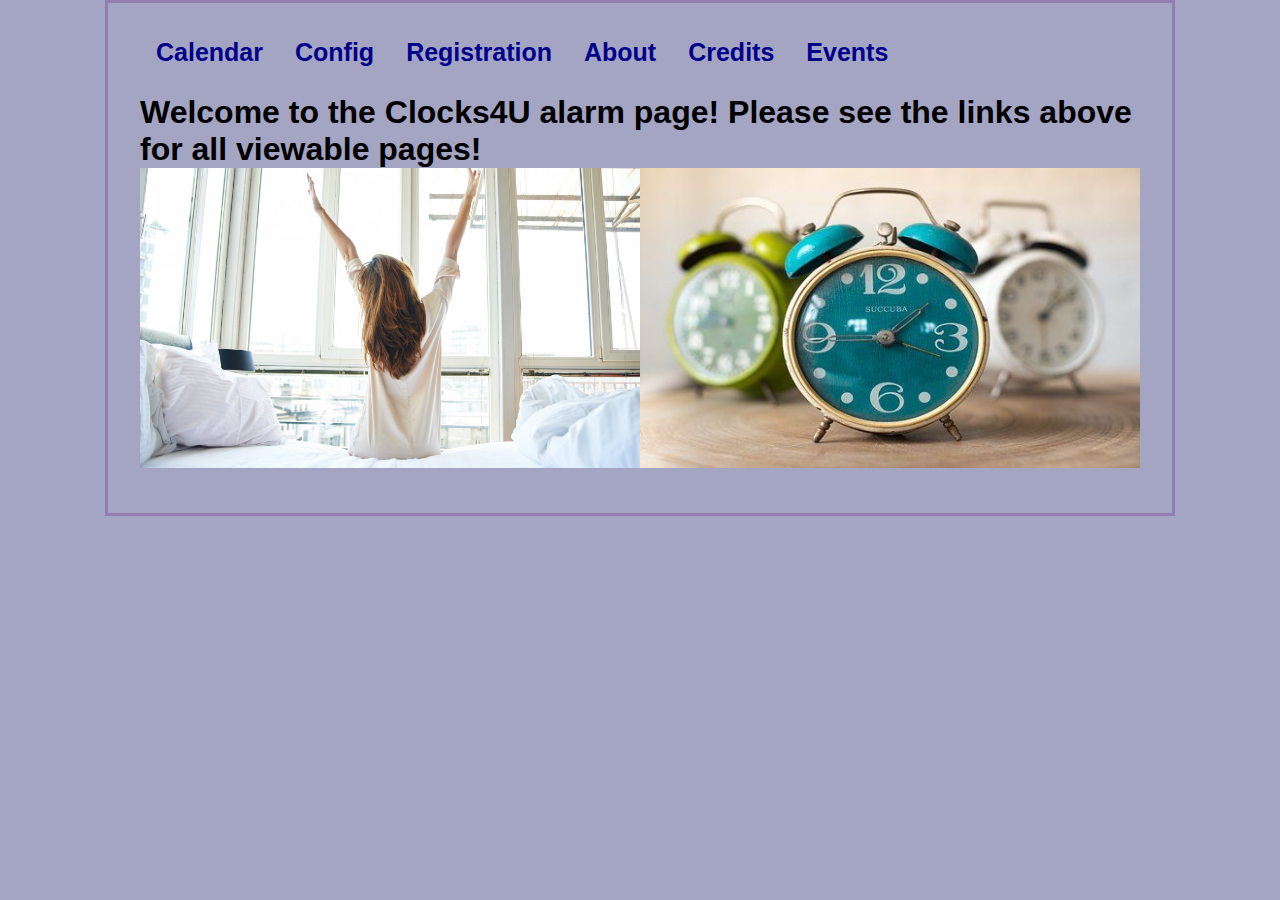
<file: project/index.html>
<!DOCTYPE html>
<html>
<head>
	<meta charset="utf-8">
	<meta name="viewport" content="width=device-width, initial-scale=1">
	<title>Home Page!</title>
   	<link rel="stylesheet" href="source.css">
</head>
<body>
<h1> 
    <main>
    <div class="topnav">
        <a id="calendar" href="calendar.html">Calendar</a>
        <a id="config" href="config.html">Config</a>
        <a id="registration" href="registration.html">Registration</a>
        <a id="about" href="about.html">About</a>
        <a id="credits" href="credits.html">Credits</a>
        <a id="events" href="wakeup.html">Events</a>
      </div>
    </main>
        Welcome to the Clocks4U alarm page!
        Please see the links above for all viewable pages!<br>
        
    <img src="wake-up.jpg" style="width:500px;height:300px;"><img src="clock1.jpg"  style="width:500px;height:300px;">
</h1>
</body>









</body>
</file>
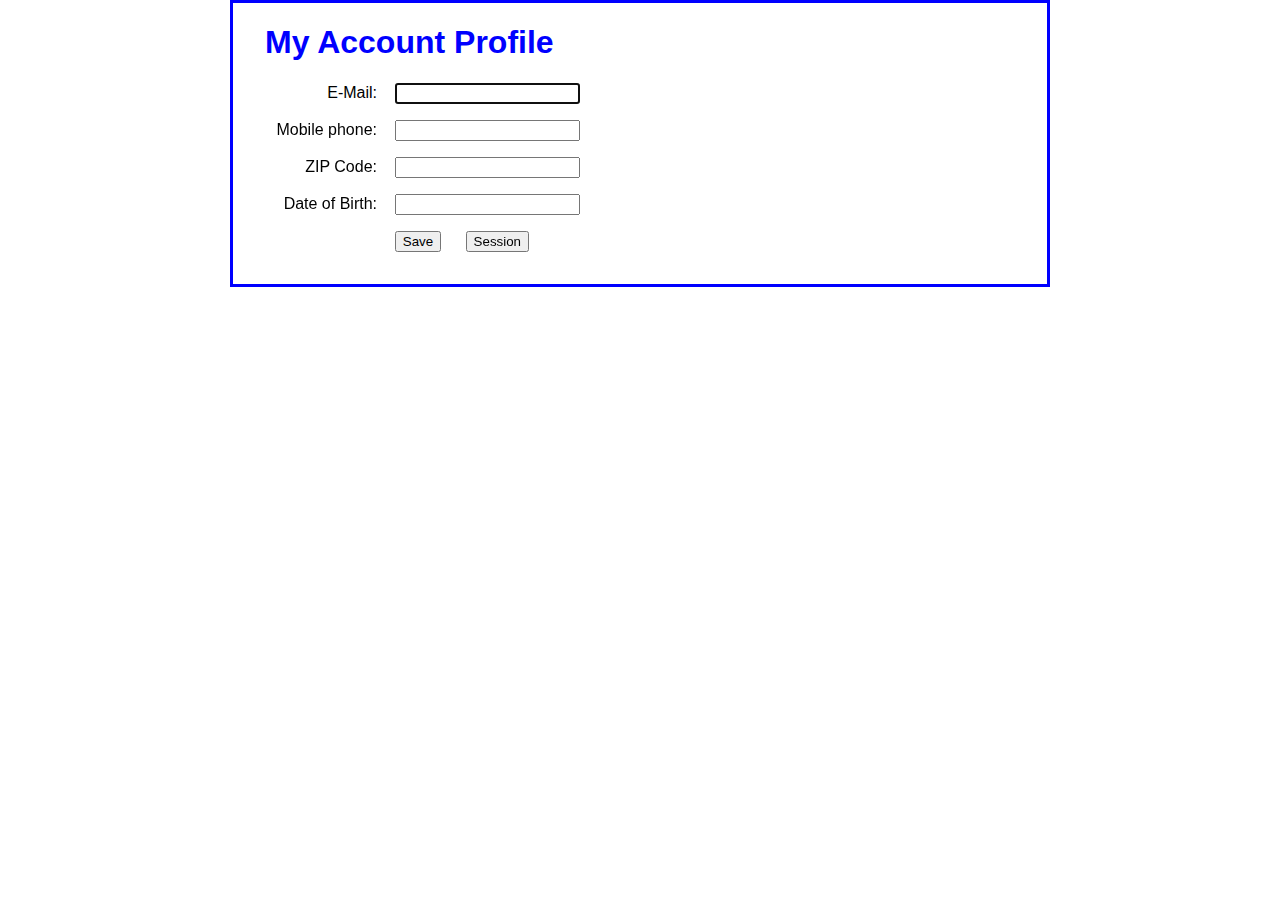
<file: ICA/account_profile/index.html>
<!DOCTYPE html>
<html lang="en">
<head>
    <meta charset="UTF-8">
    <meta name="viewport" content="width=device-width, initial-scale=1">
    <title>My Account Profile</title>
    <link rel="stylesheet" href="account_profile.css">
</head>

<body>
    <main>
        <form id="profile_form" method="get" action="profile.html">
            <h1>My Account Profile</h1>
            <div>
                <label for="email">E-Mail:</label>
                <input type="text" name="email" id="email">
                <span></span>
            </div>
            <div>
                <label for="phone">Mobile phone:</label>
                <input type="text" name="phone" id="phone">
                <span></span>
            </div>
            <div>
                <label for="zip">ZIP Code:</label>
                <input type="text" name="zip" id="zip">
                <span></span>
            </div>
            <div>
                <label for="dob">Date of Birth:</label>
                <input type="text" name="dob" id="dob">
                <span></span>
            </div>
            <div>
                <label></label>
                <input type="button" id="save" value="Save">
                <input type="button" id="localorsession" value="Session">
            </div>            
        </form>
    </main>    

	<script src="https://code.jquery.com/jquery-3.4.1.slim.min.js"></script>
    <script src="account_profile.js"></script>
</body>
</html>
</file>
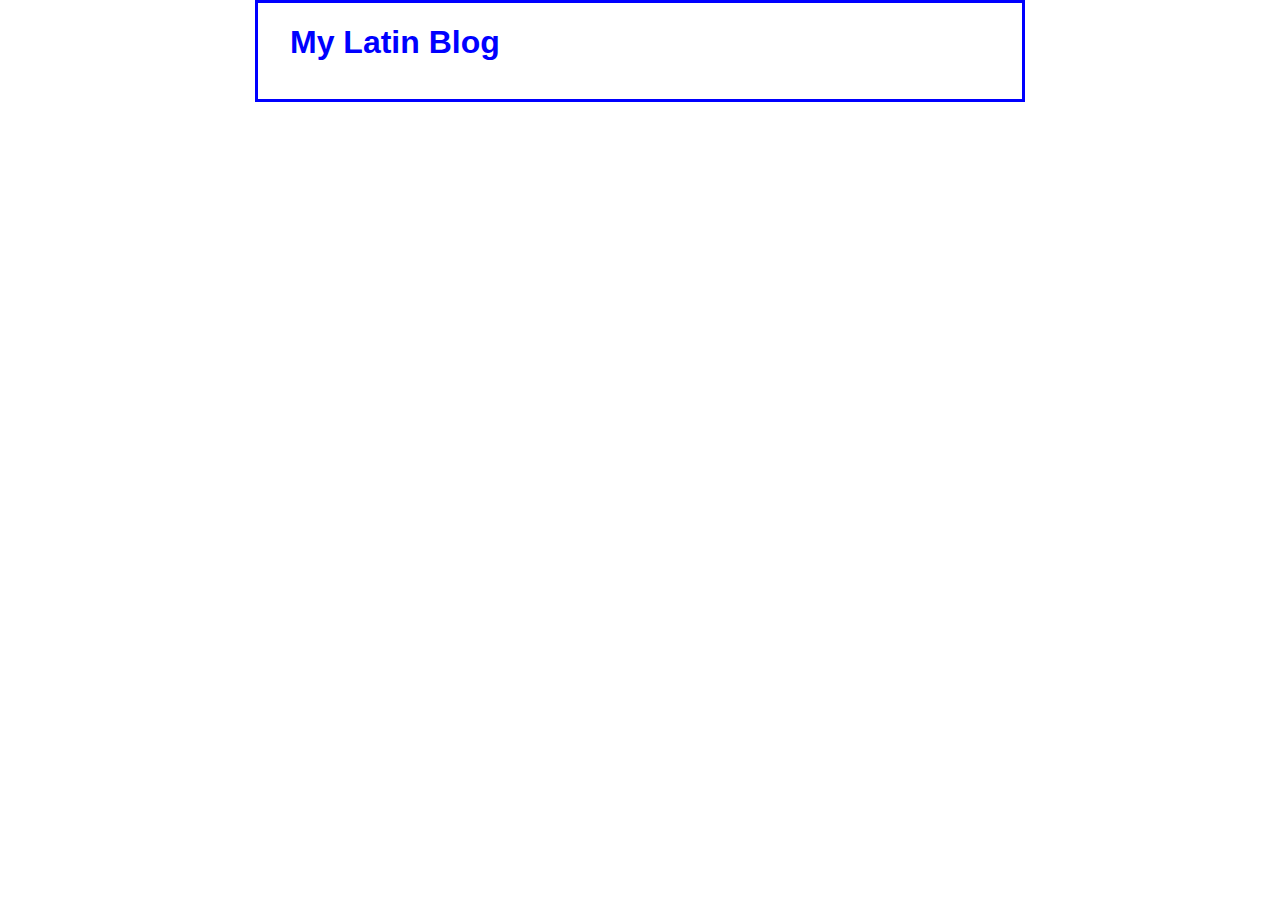
<file: ICA/blog/index.html>
<!DOCTYPE html>
<html>
<head>
    <meta charset="UTF-8">
    <meta name="viewport" content="width=device-width, initial-scale=1">
    <title>My Latin Blog</title>
    <link rel="stylesheet" href="blog.css">
</head>
<body>
    <main>
        <h1>My Latin Blog</h1>
        <div id="posts"></div>
    </main>
    <script src="https://code.jquery.com/jquery-3.4.1.slim.min.js"></script>
    <script src="blog.js"></script>   
</body>

</html>
</file>
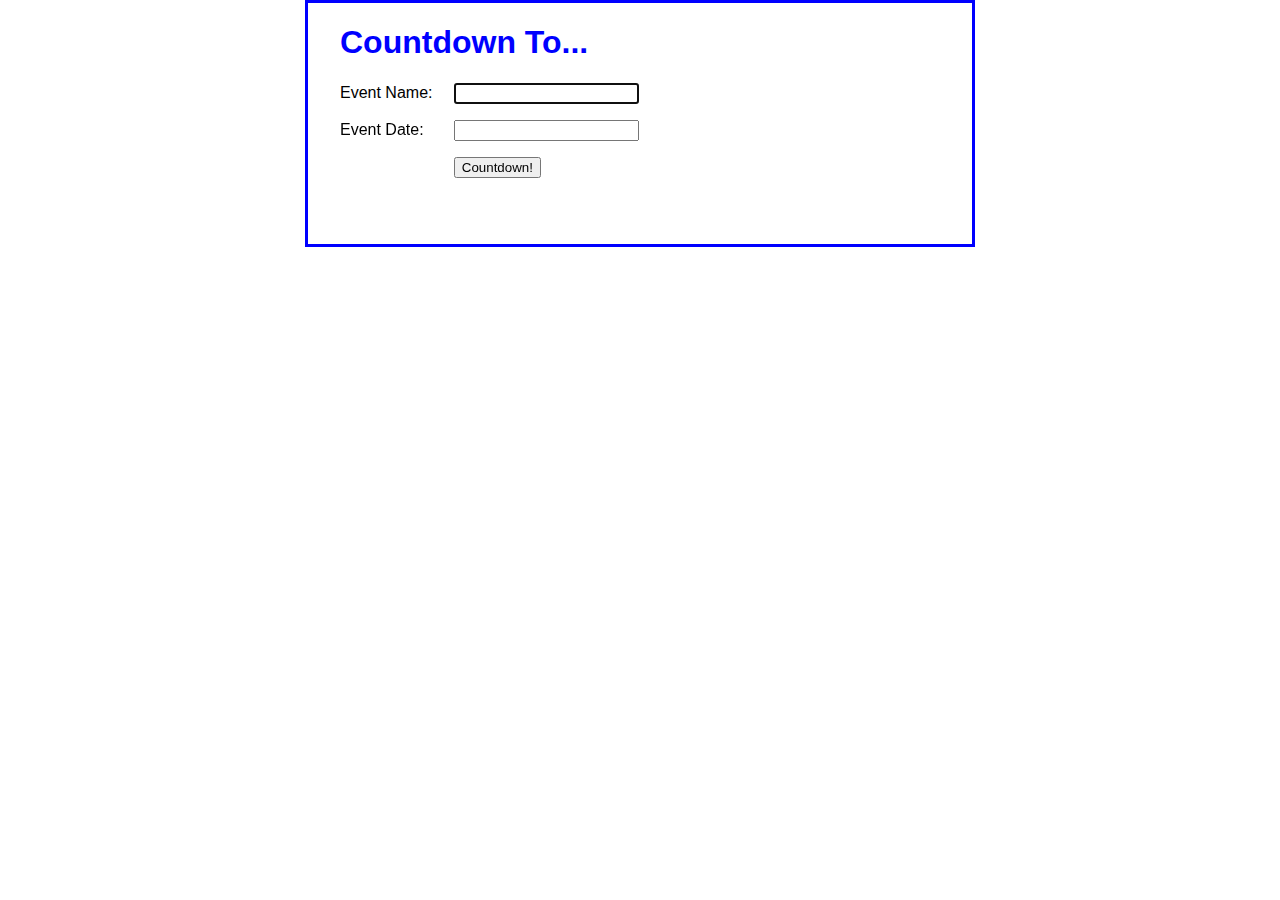
<file: ICA/count_down/index.html>
<!DOCTYPE html>
<html lang="en">
<head>
    <meta charset="UTF-8">
    <meta name="viewport" content="width=device-width, initial-scale=1">
    <title>Count Down</title>
    <link rel="stylesheet" href="count_down.css">
</head>

<body>
    <main>
		<h1>Countdown To...</h1>

        <div>
            <label for="event">Event Name:</label>
            <input type="text" name="event" id="event">
        </div>

        <div>
            <label for="date">Event Date:</label>
            <input type="text" name="date" id="date"><br>
        </div>

        <div>
            <label>&nbsp;</label>
            <input type="button" name="countdown" id="countdown"
                value="Countdown!">
        </div>

        <div><label id="message"></label></div>
	</main>

	<script src="https://code.jquery.com/jquery-3.4.1.slim.min.js"></script>
    <script src="count_down.js"></script>
</body>
</html>
</file>
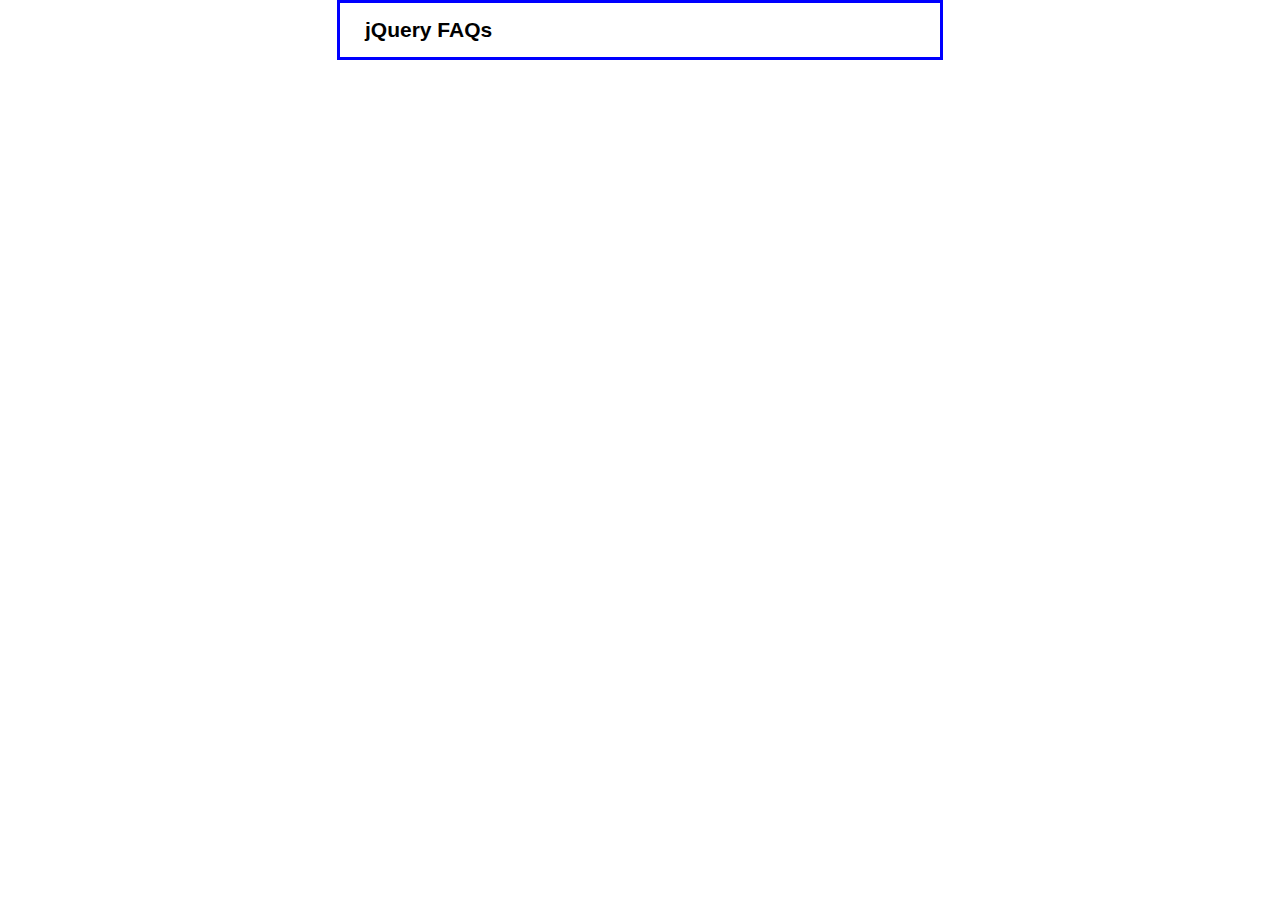
<file: ICA/faqs/index.html>
<!DOCTYPE html>
<html>
<head>
	<meta charset="UTF-8">
    <meta name="viewport" content="width=device-width, initial-scale=1">
    <title>FAQs</title>
    <link rel="stylesheet" href="faqs.css">
	<link rel="stylesheet" type="text/css" href="./jquery-ui-1.12.1.custom/jquery-ui.min.css">
</head>

<body>
    <main>
		<h1>jQuery FAQs</h1>
	<div id="faqs">
		<h3><a href="#">What is jQuery?</a></h3>
		<div>
			<p>jQuery is a library of the JavaScript functions that you're most likely 
			   to need as you develop websites.
			</p>
		</div>
		<h3><a href="#">Why use jQuery?</a></h3>
		<div>
			<p>Three reasons:</p>
			<ul>
				<li>It's free.</li>
				<li>It lets you get more done in less time.</li>
				<li>It's cross-browser compatible.</li>
			</ul>
		</div>
		<h3><a href="#">Which is harder to learn: jQuery or JavaScript?</a></h3>
		<div>
			<p>For many things, jQuery is easier to learn than JavaScript.
		       But remember that jQuery is JavaScript.
			</p>
		</div>	
	</div>		
    </main>
    <script src="https://code.jquery.com/jquery-3.4.1.min.js"></script>
	<script src="./jquery-ui-1.12.1.custom/jquery-ui.min.js"></script>
	<script src="faqs.js"></script>
</body>
</html>
</file>
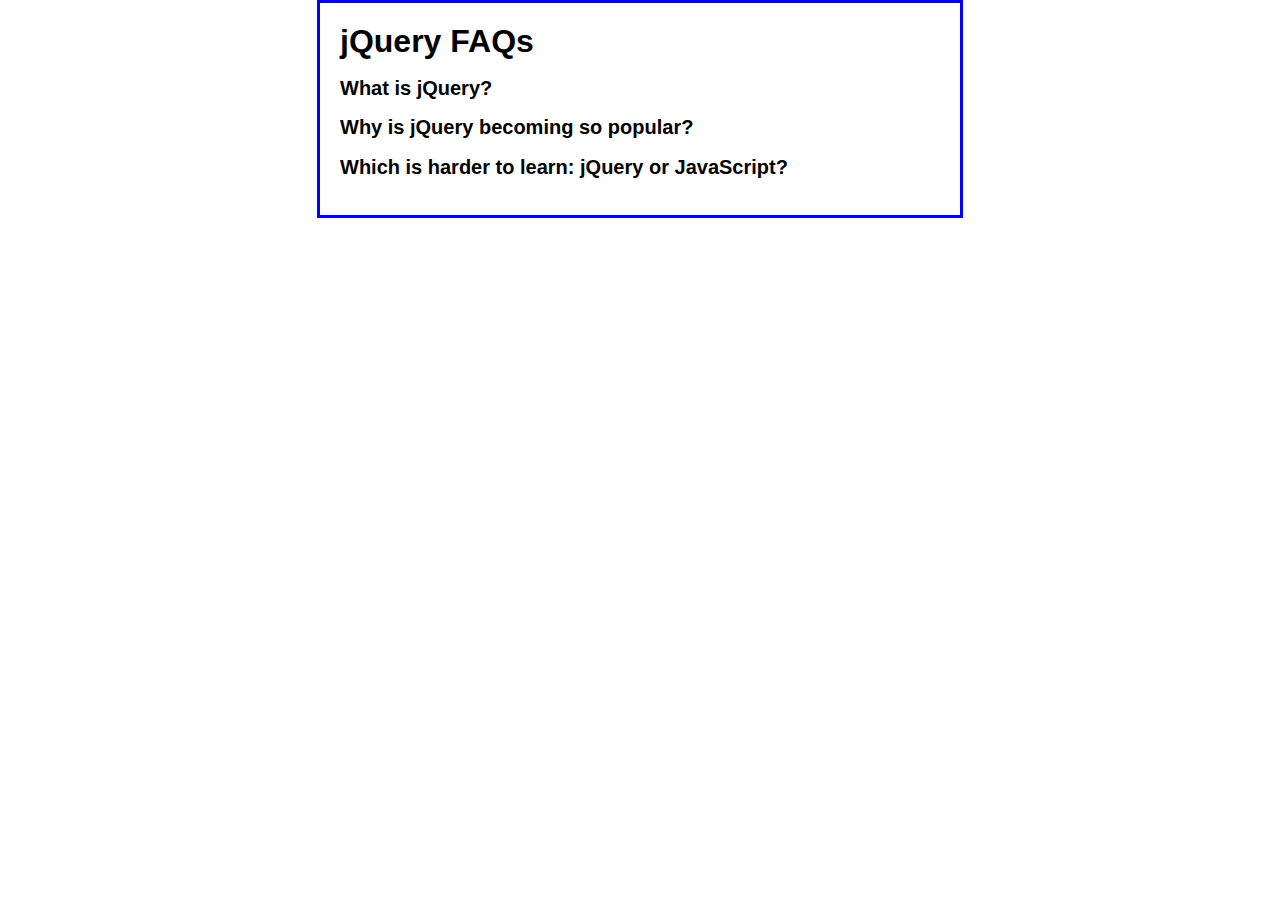
<file: ICA/faqs_rollover/index.html>
<!DOCTYPE HTML>
<html>
<head>
	<meta charset="UTF-8">
	<meta name="viewport" content="width=device-width, initial-scale=1">
	<title>Q &amp; A Rollovers</title>
	<link rel="stylesheet" href="main.css">
	<script src="jquery-3.7.1.js"></script>
</head>
	
<body>
	<main>
		<h1>jQuery FAQs</h1>
		<ul id="faq_rollovers">
	    	<li><h2>What is jQuery?</h2>
	    		<p class="hidden">jQuery is a library of the JavaScript functions 
	    		that you're most likely to need as you develop websites.</p>
	    	</li>
	    	<li><h2>Why is jQuery becoming so popular?</h2>
	    		<p class="hidden">Three reasons: It's free; It lets you get more done 
	    		in less time; All of its functions are cross-browser compatible.</p>
	    	</li>
	    	<li><h2>Which is harder to learn: jQuery or JavaScript?</h2>
	    		<p class="hidden">For most functions, jQuery is significantly easier to learn 
			    and use than JavaScript. But remember that jQuery is JavaScript.</p>
	    	</li>
	    </ul>        
	</main>
	<script src="http://code.jquery.com/jquery-3.4.1.slim.min.js"></script>
    <script src="rollover.js"></script></body>
</html>
</file>
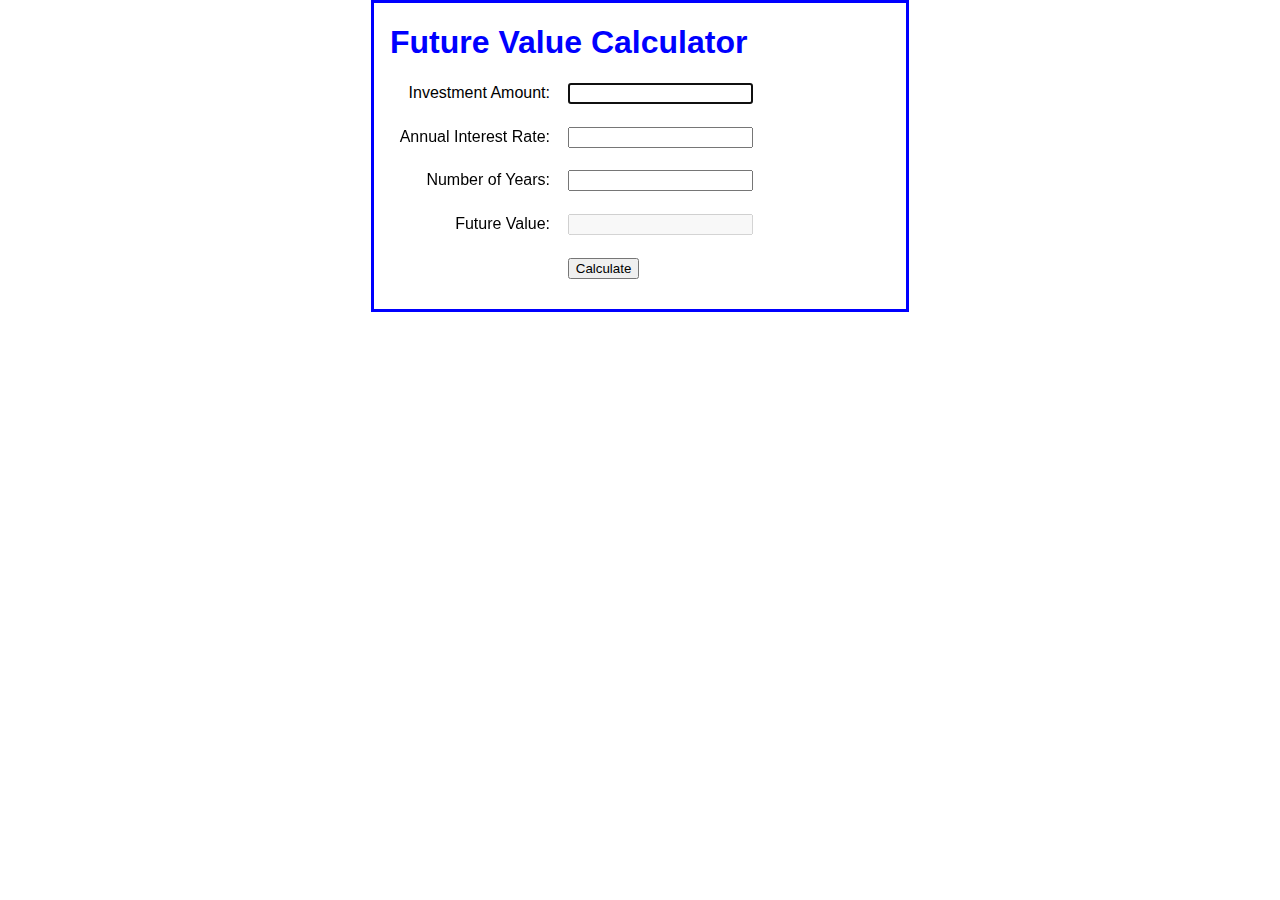
<file: ICA/future_value/index.html>
<!doctype html>
<html>
	<head>
        <meta charset="utf-8">
        <meta name="viewport" content="width=device-width, initial-scale=1">
		<title>Future Value Calculator</title>
    	<link rel="stylesheet" href="future_value.css">
        <script src="jquery-3.7.1.js"></script>
            

</head>

<body>
    <main>
        <h1 id="heading">Future Value Calculator</h1>
        
        <div>
            <label for="investment">Investment Amount:</label>
            <input type="text" id="investment">            
        </div>

        <div>
            <label for="rate">Annual Interest Rate:</label>
            <input type="text" id="rate">          
        </div>
        
        <div>
            <label for="years">Number of Years:</label>
            <input type="text" id="years">            
        </div>
        
        <div>
            <label for="future_value">Future Value:</label>
            <input type="text" id="future_value" disabled>            
        </div>
        
        <div>
            <label>&nbsp;</label>
            <input  type="button" id="calculate" value="Calculate">           
        </div>
    </main>
    <script src="future_value.js"></script></body>
</html>
</file>
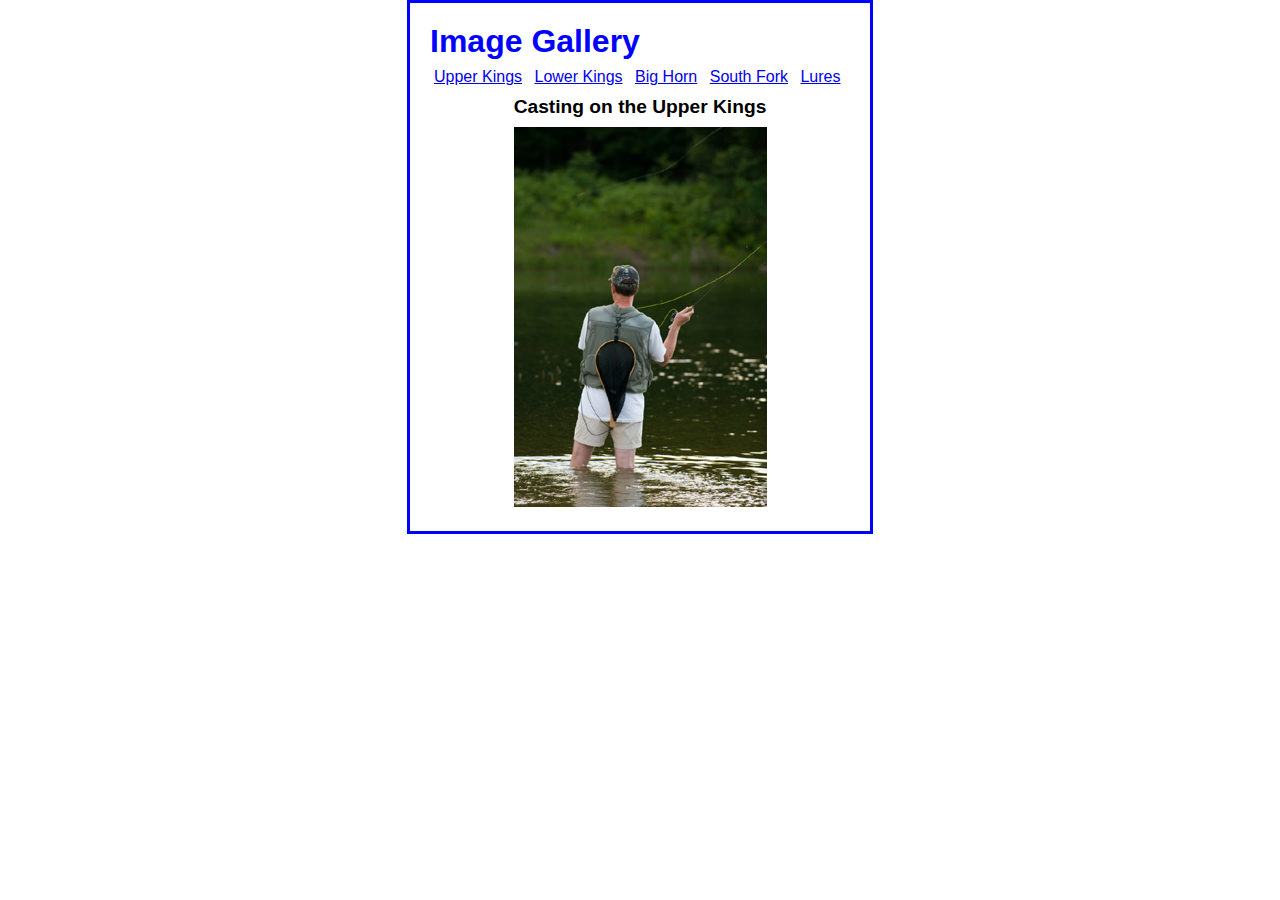
<file: ICA/image_gallery/index.html>
<!DOCTYPE html>
<html>
<head>
    <meta charset="UTF-8">
    <meta name="viewport" content="width=device-width, initial-scale=1">    
    <title>Image Gallery</title>
    <link rel="stylesheet" href="main.css">
</head>

<body>
    <main>
        <h1>Image Gallery</h1>
        <ul id="image_list">
            <li><a href="images/casting1.jpg" title="Casting on the Upper Kings">Upper Kings</a></li>
            <li><a href="images/casting2.jpg" title="Casting on the Lower Kings">Lower Kings</a></li>
            <li><a href="images/catchrelease.jpg" title="Catch and Release on the Big Horn">Big Horn</a></li>
            <li><a href="images/fish.jpg" title="Catching on the South Fork">South Fork</a></li>
            <li><a href="images/lures.jpg" title="The Lures for Catching">Lures</a></li>
        </ul>
        <h2 id="caption">Casting on the Upper Kings</h2>
        <p id="gallery">
    	    <img src="images/casting1.jpg" alt="Image Gallery area" id="image">
        </p>
    </main>
    <script src="http://code.jquery.com/jquery-3.4.1.min.js"></script>
    <script src="image_gallery.js"></script>
</body>
</html>
</file>
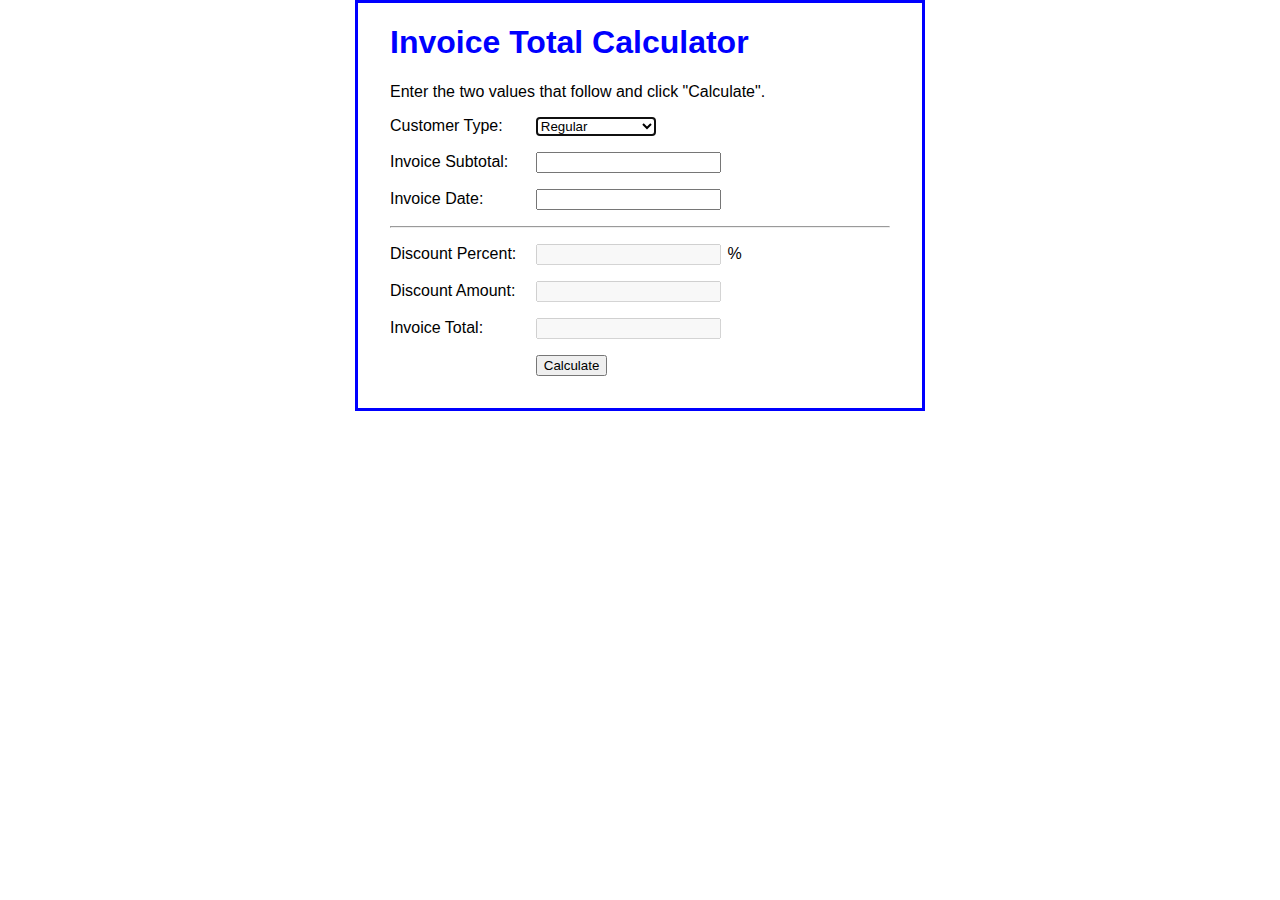
<file: ICA/invoice/index.html>
<!DOCTYPE html>
<html lang="en">
<head>
    <meta name="viewport" content="width=device-width, initial-scale=1">
    <title>Invoice Total Calculator</title>
    <link rel="stylesheet" href="invoice.css">
</head>

<body>
    <main>
		<h1>Invoice Total Calculator</h1>
		<p>Enter the two values that follow and click "Calculate".</p>
	
		<div>
			<label for="type">Customer Type:</label>
			<select id="type">
				<option value="reg">Regular</option>
				<option value="loyal">Loyalty Program</option>
				<option value="honored">Honored Citizen</option>
			</select>
		</div>
		<div>
			<label for="subtotal">Invoice Subtotal:</label>
			<input type="text" id="subtotal">
		</div>
		<div>
			<label for="invoice_date">Invoice Date:</label>
			<input type="text" id="invoice_date">
		</div>
		<hr>
		<div>
			<label for="percent">Discount Percent:</label>
			<input type="text" id="percent" disabled>%
		</div>
		<div>
			<label for="discount">Discount Amount:</label>
			<input type="text" id="discount" disabled>
		</div>
		<div>
			<label for="total">Invoice Total:</label>
			<input type="text" id="total" disabled><br>
		</div>
		<div>
			<label>&nbsp;</label>
			<input type="button" id="calculate" value="Calculate">
		</div>
	</main>
	
	<script src="https://code.jquery.com/jquery-3.4.1.slim.min.js"></script>
    <script src="invoice.js"></script>
</body>
</html>
</file>
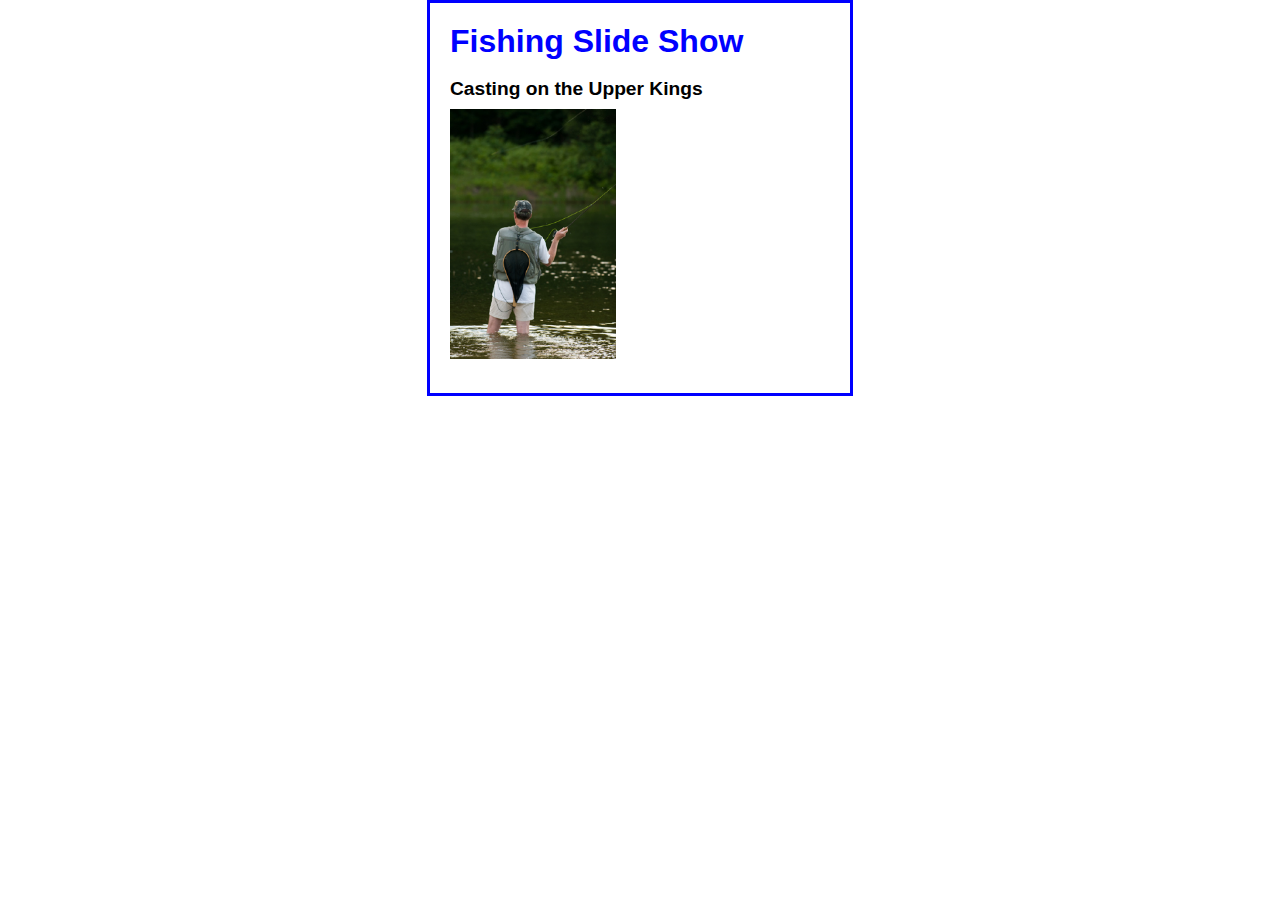
<file: ICA/slide_show/index.html>
<!DOCTYPE html>
<html lang="en">
<head>
    <meta charset="UTF-8">
    <meta name="viewport" content="width=device-width, initial-scale=1">
    <title>Slide Show</title>
    <link rel="stylesheet" href="main.css">
</head>

<body>
<main>
    <h1>Fishing Slide Show</h1>
    <h2 id="caption">Casting on the Upper Kings</h2>
    <img id="slide" src="images/casting1.jpg" alt="">
    <div id="slides"> 
        <img src="images/casting1.jpg" alt="Casting on the Upper Kings">
        <img src="images/casting2.jpg" alt="Casting on the Lower Kings">
        <img src="images/catchrelease.jpg" alt="Catch and Release on the Big Horn">
        <img src="images/fish.jpg" alt="Catching on the South Fork">
        <img src="images/lures.jpg" alt="The Lures for Catching">
    </div>
	<script src="https://code.jquery.com/jquery-3.4.1.min.js"></script>
    <script src="slide_show.js"></script>
</main>
</body>
</html>
</file>
<file: project/source.css>
body {
    font-family: Arial, Helvetica, sans-serif;
    background-color: #A3A5C3;
    margin: 0 auto;
    width: 1000px;
    border: 3px solid #947EB0;
    padding: 0 2em 1em;
}
.topnav {
    background-color: #A3A5C3;
    overflow: hidden;
  }
  .topnav a {
    float: left;
    color: darkblue;
    text-align: center;
    padding: 14px 16px;
    text-decoration: none;
    font-size: 25px;
  }

h1 {
    color: black;
}
h2{
    color:black;
}
p{
    color:white;
}
div {
    margin-bottom: 0.5em;
    font-size: 25px;
}
fieldset {
    margin-top: 1em;
    margin-bottom: 1em;
    padding: .5em;
}
legend {
    color: black;
    font-weight: bold;
    font-size: 25px;
    margin-bottom: .5em;
}
label {
    display: inline-block;
    width: 6em;
}
input, select {
    margin-left: 1em;
    margin-right: 0.5em;
}
input {
    width: 14em;	
}
input.left {
	width: 1em;
	padding-left: 0;
}
p {
	margin-top: 0;
	margin-bottom: .5em;
}

#adults, #children {
	width: 35px;
}
#smoking {
	width: 1em;
	margin-left: 0;
}
#submit {
	margin-left: 0;
	width: 10em;
}
span {
	color: red;
}
</file>
<file: ICA/account_profile/account_profile.css>
body {
    font-family: Arial, Helvetica, sans-serif;
    background-color: white;
    margin: 0 auto;
    width: 750px;
    border: 3px solid blue;
    padding: 0 2em 1em;
}
h1 {
    color: blue;
}
div {
    margin-bottom: 1em;
}
label {
    display: inline-block;
    width: 7em;
    text-align: right;
}
input {
    margin-left: 1em;
    margin-right: 0.5em;
}
span {
    color: red;
}
</file>
<file: ICA/blog/blog.css>
body {
    font-family: Arial, Helvetica, sans-serif;
    background-color: white;
    margin: 0 auto;
    width: 700px;
    border: 3px solid blue;
    padding: 0 2em 1em;
}
h1 {
    color: blue;
}
div {
    margin-bottom: 1em;
}

label {
    margin-top: 1em;
    font-style: italic;
}
a {
    float: right;
}
ul {
    list-style-type: none;
    margin-right: 3em;
}
ul li {
    padding-top: 1em;
}
.comments {
    font-size: small;
}
</file>
<file: ICA/count_down/count_down.css>
body {
    font-family: Arial, Helvetica, sans-serif;
    background-color: white;
    margin: 0 auto;
    width: 600px;
    border: 3px solid blue;
    padding: 0 2em 1em;
}
h1 {
    color: blue;
}
div {
    margin-bottom: 1em;
}
label {
    display: inline-block;
    width: 6em;
}
input {
    margin-left: 1em;
}
#message {
    font-weight: bold;
    color: red;
    text-align: left;
    width: auto;
}
</file>
<file: ICA/faqs/faqs.css>
* {
    margin: 0;
    padding: 0;
}
body {
    font-family: Verdana, Arial, Helvetica, sans-serif;
    font-size: 87.5%;
    width: 550px;
    margin: 0 auto;
    border: 3px solid blue;
    padding: 15px 25px;
}
h1 { 
    font-size: 150%;
}
h2 {
    font-size: 120%;
    padding: .25em 0 .25em 25px;
    cursor: pointer;
    background: url(images/plus.png) no-repeat left center;
}
h2.minus {
    background: url(images/minus.png) no-repeat left center;
}
a {
    color: black;
    text-decoration: none; 
}
a:focus, a:hover { 
	color: blue; 
}
div {
    display: none;
}
div.open {
    display: block;
}
ul {
    padding-left: 45px;
}
li {
    padding-bottom: .25em;
}
p {
    padding-bottom: .25em;
    padding-left: 25px;
}
</file>
<file: ICA/faqs_rollover/main.css>
body {
	font-family: Arial, Helvetica, sans-serif;
	margin: 0 auto;
	padding: 20px;
	width: 600px;
	border: 3px solid blue;
}
	
h1, ul {
	margin: 0;
	padding: 0;
}
h2 {
	font-size: 125%;
	cursor: pointer;	
}
ul {
	list-style-type: none;
}
.hidden {
	display: none;
}
</file>
<file: ICA/future_value/future_value.css>
body {
    font-family: Arial, Helvetica, sans-serif;
    background-color: white;
    margin: 0 auto;
    width: 500px;
    padding: 0 1em .5em;    
    border: 3px solid blue;
}
h1 {
	color: blue;
}
div {
    margin-bottom: 1em;
}
label {
    display: inline-block;
    width: 10em;
    text-align: right;
}
input {
    margin-left: 1em;
    margin-bottom: .5em;
}
</file>
<file: ICA/image_gallery/main.css>
body {
    font-family: Arial, Helvetica, sans-serif;
    width: 420px;
    margin: 0 auto;
    padding: 20px;
    border: 3px solid blue;
}
h1, h2, ul, p {
	margin: 0;
	padding: 0;
}
h1 {
	padding-bottom: .25em;
	color: blue;
}
h2 {
	font-size: 120%;
	padding: .5em 0;
}
li {
	padding: 0 0.25em;
	display: inline;
}
#caption, #gallery {
	text-align: center;
}
</file>
<file: ICA/invoice/invoice.css>
body {
    font-family: Arial, Helvetica, sans-serif;
    background-color: white;
    margin: 0 auto;
    width: 500px;
    border: 3px solid blue;
    padding: 0 2em 1em;
}
h1 {
    color: blue;
}
div, hr {
    margin-bottom: 1em;
}
label {
    display: inline-block;
    width: 8em;
}
input, select {
    margin-left: 1em;
    margin-right: 0.5em;
}
span {
    color: red;
}
</file>
<file: ICA/slide_show/main.css>
body {
    font-family: Arial, Helvetica, sans-serif;
    width: 380px;
    height: 350px;
    margin: 0 auto;
    padding: 20px;
    border: 3px solid blue;
}
h1, h2, ul, p {
	margin: 0;
	padding: 0;
}
h1 {
	padding-bottom: .25em;
	color: blue;
}
h2 {
	font-size: 120%;
	padding: .5em 0;
}
img {
	height: 250px;
}
#slides img {
	display: none;
}
</file>
